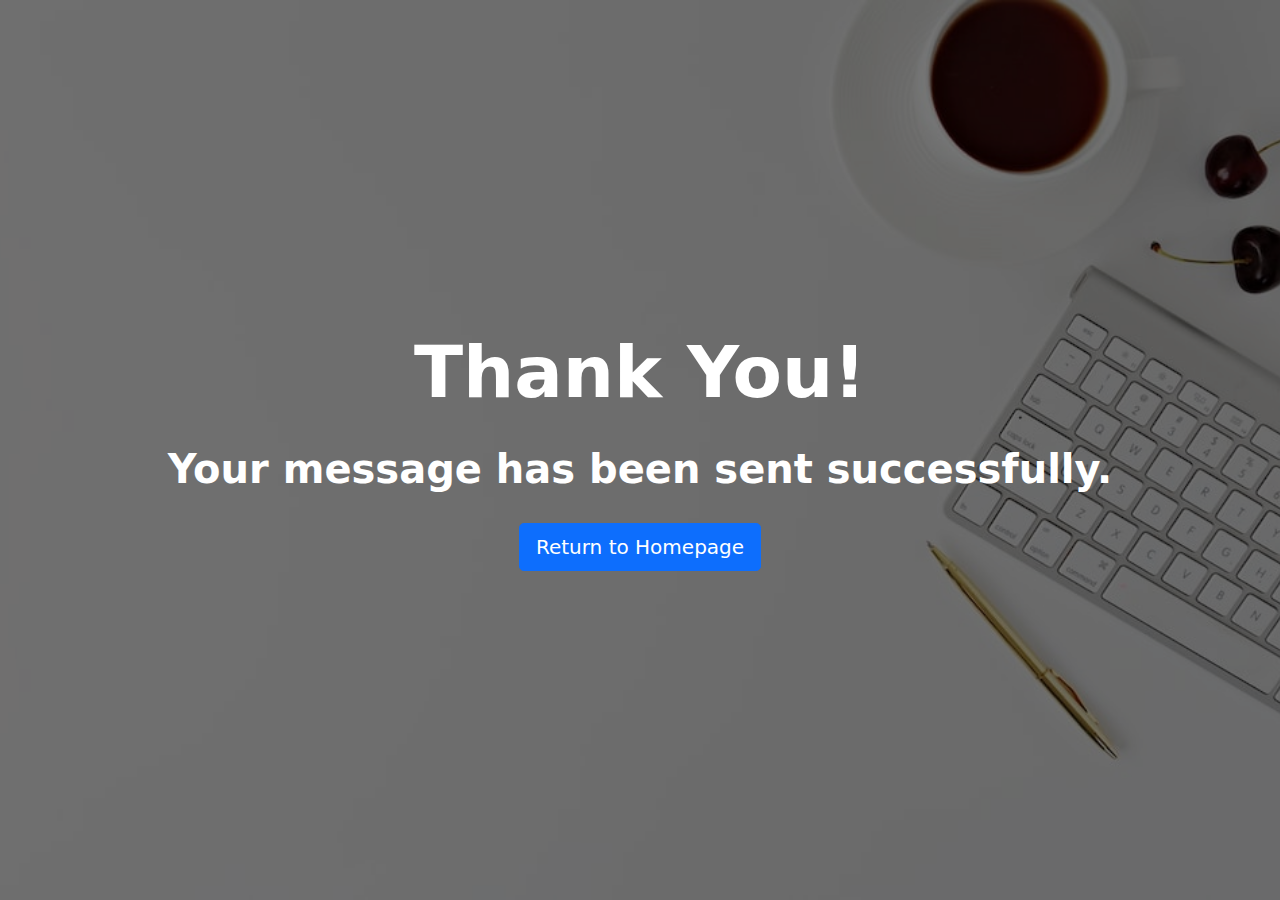
<file: thanks.html>
<!DOCTYPE html>
<html lang="en">
<head>
    <meta charset="utf-8" />
    <meta content="width=device-width, initial-scale=1.0" name="viewport" />
    <title>Thank You - Koshik Debanath</title>
    <meta content="" name="description" />
    <meta content="" name="keywords" />
    
    <link href="assets/img/logo.png" rel="icon" />
    <link href="assets/img/kowshik1.png" rel="name-icon" />
    <link href="assets/vendor/bootstrap/css/bootstrap.min.css" rel="stylesheet" />
    <link href="assets/vendor/bootstrap-icons/bootstrap-icons.css" rel="stylesheet" />
    <link href="assets/css/style.css" rel="stylesheet" />
</head>
<body>
    <div class="hero route bg-image" style="background-image: url(assets/img/bg.JPEG)">
        <div class="overlay-itro"></div>
        <div class="hero-content display-table">
            <div class="table-cell">
                <div class="container text-center">
                    <h1 class="hero-title mb-4">Thank You!</h1>
                    <p class="hero-subtitle mb-4">Your message has been sent successfully.</p>
                    <a href="index.html" class="btn btn-primary btn-lg">Return to Homepage</a>
                </div>
            </div>
        </div>
    </div>

    <script src="assets/vendor/bootstrap/js/bootstrap.bundle.min.js"></script>
    <script src="assets/js/main.js"></script>
</body>
</html>
</file>
<file: assets/css/style.css>
/**
* Template Name: DevFolio - v4.10.0
* Template URL: https://bootstrapmade.com/devfolio-bootstrap-portfolio-html-template/
* Author: BootstrapMade.com
* License: https://bootstrapmade.com/license/
*/

/*--------------------------------------------------------------
# General
--------------------------------------------------------------*/
body {
  background-color: #f5f5f5;
  color: #4e4e4e;
}

h1,
h2,
h3,
h4,
h5,
h6 {
  color: #1e1e1e;
}

a {
  color: #1e1e1e;
  text-decoration: none;
  transition: all 0.5s ease-in-out;
}

a:hover {
  color: #0078ff;
  text-decoration: none;
  transition: all 0.5s ease-in-out;
}

.p-r {
  position: relative;
}

.color-a {
  text-decoration: none;
  color: #0078ff;
}

.color-d {
  color: #f5f5f5;
}

.color-text-a {
  text-decoration: none;
  color: #4e4e4e;
}

.box-shadow,
.card-blog,
.work-box,
.service-box,
.paralax-mf {
  box-shadow: 0 13px 8px -10px rgba(0, 0, 0, 0.1);
}

.box-shadow-a,
.button:hover {
  text-decoration: none;
  box-shadow: 0 0 0 4px #cde1f8;
}

.display-5 {
  font-size: 2.5rem;
  font-weight: 300;
  line-height: 1.1;
}

.display-6 {
  font-size: 2rem;
  font-weight: 300;
  line-height: 1.1;
}

.avatar {
  width: 32px;
  height: 32px;
  margin-right: 4px;
  overflow: hidden;
}

.bg-image {
  background-repeat: no-repeat;
  background-attachment: fixed;
  background-size: cover;
  background-position: center center;
}

@media (max-width: 1024px) {
  .bg-image {
    background-attachment: scroll;
  }
}

.overlay-mf {
  background-color: #0078ff;
}

.overlay-mf {
  position: absolute;
  top: 0;
  left: 0px;
  padding: 0;
  height: 100%;
  width: 100%;
  opacity: 0.7;
}

.paralax-mf {
  position: relative;
  padding: 8rem 0;
}

.display-table {
  width: 100%;
  height: 100%;
  display: table;
}

.table-cell {
  display: table-cell;
  vertical-align: middle;
}

/*--/ Sections /--*/
.sect-4 {
  padding: 4rem 0;
}

.sect-pt4 {
  padding-top: 4rem;
}

.sect-mt4 {
  margin-top: 4rem;
}

/*--/ Title s /--*/
.title-s {
  font-weight: 600;
  color: #1e1e1e;
  font-size: 1.1rem;
}

/*--/ Title A /--*/
.title-box {
  margin-bottom: 4rem;
}

.title-a {
  text-decoration: none;
  font-size: 3rem;
  font-weight: bold;
  text-transform: uppercase;
}

.subtitle-a {
  text-decoration: none;
  color: #4e4e4e;
}

.line-mf {
  width: 40px;
  height: 5px;
  background-color: #0078ff;
  margin: 0 auto;
}

/*--/ Title Left /--*/
.title-box-2 {
  margin-bottom: 3rem;
}

.title-left {
  font-size: 2rem;
  position: relative;
}

.title-left:before {
  content: "";
  position: absolute;
  height: 3px;
  background-color: #0078ff;
  width: 100px;
  bottom: -12px;
}

/*------/ Box /------*/
.box-pl2 {
  padding-left: 2rem;
}

.box-shadow-full {
  padding: 3rem 1.25rem;
  position: relative;
  background-color: #fff;
  margin-bottom: 3rem;
  z-index: 2;
  box-shadow: 0 1px 1px 0 rgba(0, 0, 0, 0.06), 0 2px 5px 0 rgba(0, 0, 0, 0.2);
}

@media (min-width: 768px) {
  .box-shadow-full {
    padding: 3rem;
  }
}

/*------/ Socials /------*/
.socials {
  padding: 1.5rem 0;
}

.socials ul li {
  display: inline-block;
}

.socials .ico-circle {
  height: 40px;
  width: 40px;
  font-size: 1.2rem;
  border-radius: 50%;
  line-height: 1.6;
  margin: 0 15px 0 0;
  box-shadow: 0 0 0 3px #0078ff;
  transition: all 500ms ease;
}

.socials .ico-circle:hover {
  background-color: #0078ff;
  color: #fff;
  box-shadow: 0 0 0 3px #cde1f8;
  transition: all 500ms ease;
}

/*------/ Ul resect /------*/
.ul-resect,
.widget-tags ul,
.widget-sidebar .list-sidebar,
.box-comments .list-comments,
.blog-wrapper .post-meta ul,
.list-ico,
.socials ul {
  list-style: none;
  padding-left: 0;
  margin-bottom: 0;
}

.list-ico {
  line-height: 2;
}

.list-ico span {
  color: #0078ff;
  margin-right: 10px;
}

/*------/ Ico Circle /------*/
.ico-circle {
  height: 100px;
  width: 100px;
  font-size: 2rem;
  border-radius: 50%;
  line-height: 1.55;
  margin: 0 auto;
  text-align: center;
  box-shadow: 0 0 0 10px #0078ff;
  display: block;
}

/*------/ Owl Carousel /------*/
.owl-theme .owl-dots {
  text-align: center;
  margin-top: 18px;
}

.owl-theme .owl-dots .owl-dot {
  display: inline-block;
}

.owl-theme .owl-dots .owl-dot span {
  width: 18px;
  height: 7px;
  margin: 5px 5px;
  background: #cde1f8;
  border: 0px solid #cde1f8;
  display: block;
  transition: all 0.6s ease-in-out;
  cursor: pointer;
}

.owl-theme .owl-dots .owl-dot:hover span {
  background-color: #cde1f8;
}

.owl-theme .owl-dots .owl-dot.active span {
  background-color: #1B1B1B;
  width: 25px;
}

/*--/ Scrolltop s /--*/
.scrolltop-mf {
  position: relative;
  display: none;
}

.scrolltop-mf span {
  z-index: 999;
  position: fixed;
  width: 42px;
  height: 42px;
  background-color: #0078ff;
  opacity: 0.7;
  font-size: 1.6rem;
  line-height: 1.5;
  text-align: center;
  color: #fff;
  top: auto;
  left: auto;
  right: 30px;
  bottom: 50px;
  cursor: pointer;
  border-radius: 50%;
}

/*--------------------------------------------------------------
# Back to top button
--------------------------------------------------------------*/
.back-to-top {
  position: fixed;
  visibility: hidden;
  opacity: 0;
  right: 15px;
  bottom: 15px;
  z-index: 996;
  background: #0078ff;
  width: 40px;
  height: 40px;
  border-radius: 50px;
  transition: all 0.4s;
}

.back-to-top i {
  font-size: 28px;
  color: #fff;
  line-height: 0;
}

.back-to-top:hover {
  background: #298eff;
  color: #fff;
}

.back-to-top.active {
  visibility: visible;
  opacity: 1;
}

/*------/ Prelaoder /------*/
#preloader {
  position: fixed;
  top: 0;
  left: 0;
  right: 0;
  bottom: 0;
  z-index: 9999;
  overflow: hidden;
  background: #fff;
}

#preloader:before {
  content: "";
  position: fixed;
  top: calc(50% - 30px);
  left: calc(50% - 30px);
  border: 6px solid #f2f2f2;
  border-top: 6px solid #0078ff;
  border-radius: 50%;
  width: 60px;
  height: 60px;
  -webkit-animation: animate-preloader 1s linear infinite;
  animation: animate-preloader 1s linear infinite;
}

@-webkit-keyframes animate-preloader {
  0% {
    transform: rotate(0deg);
  }

  100% {
    transform: rotate(360deg);
  }
}

@keyframes animate-preloader {
  0% {
    transform: rotate(0deg);
  }

  100% {
    transform: rotate(360deg);
  }
}

/*------/ Button /------*/
.button {
  display: inline-block;
  padding: 0.3rem 0.6rem;
  text-align: center;
  vertical-align: middle;
  -webkit-user-select: none;
  -moz-user-select: none;
  user-select: none;
  font-size: 1rem;
  border-radius: 0.3rem;
  border: 1px solid transparent;
  transition: all 500ms ease;
  cursor: pointer;
}

.button:focus {
  outline: 0;
}

.button:hover {
  background-color: #0062d3;
  color: #fff;
  transition: all 500ms ease;
}

.button-a {
  text-decoration: none;
  background-color: #0078ff;
  color: #fff;
  border-color: #cde1f8;
}

.button-big {
  padding: 0.9rem 2.3rem;
  font-size: 1.2rem;
}

.button-rouded {
  border-radius: 5rem;
}

.btn-lg {
  padding: 0.5rem 1rem;
  font-size: 1.25rem;
  line-height: 1.5;
  border-radius: 0.3rem;
}

/*--------------------------------------------------------------
# Header
--------------------------------------------------------------*/
#header {
  transition: all 0.5s;
  z-index: 997;
  padding: 20px 0;
}

#header .logo {
  font-size: 28px;
  margin: 0;
  padding: 0;
  font-weight: 600;
  letter-spacing: 1px;
}

#header .logo a {
  color: #fff;
}

#header .logo img {
  max-height: 40px;
}

#header.header-scrolled {
  background: rgba(0, 0, 0, 0.9);
  padding: 12px 0;
}

/*--------------------------------------------------------------
# Navigation Menu
--------------------------------------------------------------*/
/**
* Desktop Navigation 
*/
.navbar {
  padding: 0;
}

.navbar ul {
  margin: 0;
  padding: 0;
  display: flex;
  list-style: none;
  align-items: center;
}

.navbar li {
  position: relative;
}

.navbar>ul>li {
  white-space: nowrap;
  padding: 10px 0 10px 30px;
}

.navbar a,
.navbar a:focus {
  display: flex;
  align-items: center;
  justify-content: space-between;
  color: #fff;
  font-size: 16px;
  font-weight: 600;
  padding: 0;
  white-space: nowrap;
  transition: 0.3s;
  letter-spacing: 0.4px;
  position: relative;
  text-transform: uppercase;
}

.navbar a i,
.navbar a:focus i {
  font-size: 12px;
  line-height: 0;
  margin-left: 5px;
}

.navbar>ul>li>a:before {
  content: "";
  position: absolute;
  width: 100%;
  height: 2px;
  bottom: -6px;
  left: 0;
  width: 0;
  background-color: #fff;
  visibility: hidden;
  transition: all 0.3s ease-in-out 0s;
}

.navbar a:hover:before,
.navbar li:hover>a:before,
.navbar .active:before {
  visibility: visible;
  width: 80%;
}

.navbar a:hover,
.navbar .active,
.navbar .active:focus,
.navbar li:hover>a {
  color: #fff;
}

.navbar .dropdown ul {
  display: block;
  position: absolute;
  left: 30px;
  top: calc(100% + 30px);
  margin: 0;
  padding: 10px 0;
  z-index: 99;
  opacity: 0;
  visibility: hidden;
  background: #fff;
  box-shadow: 0px 0px 30px rgba(127, 137, 161, 0.25);
  transition: 0.3s;
}

.navbar .dropdown ul li {
  min-width: 200px;
}

.navbar .dropdown ul a {
  padding: 10px 20px;
  font-size: 14px;
  text-transform: none;
  color: #4e4e4e;
}

.navbar .dropdown ul a i {
  font-size: 12px;
}

.navbar .dropdown ul a:hover,
.navbar .dropdown ul .active:hover,
.navbar .dropdown ul li:hover>a {
  color: #0078ff;
}

.navbar .dropdown:hover>ul {
  opacity: 1;
  top: 100%;
  visibility: visible;
}

.navbar .dropdown .dropdown ul {
  top: 0;
  left: calc(100% - 30px);
  visibility: hidden;
}

.navbar .dropdown .dropdown:hover>ul {
  opacity: 1;
  top: 0;
  left: 100%;
  visibility: visible;
}

@media (max-width: 1366px) {
  .navbar .dropdown .dropdown ul {
    left: -90%;
  }

  .navbar .dropdown .dropdown:hover>ul {
    left: -100%;
  }
}

/**
* Mobile Navigation 
*/
.mobile-nav-toggle {
  color: #fff;
  font-size: 28px;
  cursor: pointer;
  display: none;
  line-height: 0;
  transition: 0.5s;
}

@media (max-width: 991px) {
  .mobile-nav-toggle {
    display: block;
  }

  .navbar ul {
    display: none;
  }
}

.navbar-mobile {
  position: fixed;
  overflow: hidden;
  top: 0;
  right: 0;
  left: 0;
  bottom: 0;
  background: rgba(78, 78, 78, 0.9);
  transition: 0.3s;
  z-index: 999;
}

.navbar-mobile .mobile-nav-toggle {
  position: absolute;
  top: 15px;
  right: 15px;
}

.navbar-mobile ul {
  display: block;
  position: absolute;
  top: 55px;
  right: 15px;
  bottom: 15px;
  left: 15px;
  padding: 10px 0;
  background-color: #fff;
  overflow-y: auto;
  transition: 0.3s;
}

.navbar-mobile>ul>li {
  padding: 0;
}

.navbar-mobile a:hover:before,
.navbar-mobile li:hover>a:before,
.navbar-mobile .active:before {
  visibility: hidden;
}

.navbar-mobile a,
.navbar-mobile a:focus {
  padding: 10px 20px;
  font-size: 15px;
  color: #4e4e4e;
}

.navbar-mobile a:hover,
.navbar-mobile .active,
.navbar-mobile li:hover>a {
  color: #0078ff;
}

.navbar-mobile .getstarted,
.navbar-mobile .getstarted:focus {
  margin: 15px;
}

.navbar-mobile .dropdown ul {
  position: static;
  display: none;
  margin: 10px 20px;
  padding: 10px 0;
  z-index: 99;
  opacity: 1;
  visibility: visible;
  background: #fff;
  box-shadow: 0px 0px 30px rgba(127, 137, 161, 0.25);
}

.navbar-mobile .dropdown ul li {
  min-width: 200px;
}

.navbar-mobile .dropdown ul a {
  padding: 10px 20px;
}

.navbar-mobile .dropdown ul a i {
  font-size: 12px;
}

.navbar-mobile .dropdown ul a:hover,
.navbar-mobile .dropdown ul .active:hover,
.navbar-mobile .dropdown ul li:hover>a {
  color: #0078ff;
}

.navbar-mobile .dropdown>.dropdown-active {
  display: block;
}

/*--------------------------------------------------------------
# Hero Section
--------------------------------------------------------------*/
.hero {
  height: 100vh;
  position: relative;
  color: #fff;
}

.hero .hero-content {
  text-align: center;
  position: absolute;
}

.hero .overlay-itro {
  background-color: rgba(0, 0, 0, 0.6);
  position: absolute;
  top: 0;
  left: 0px;
  padding: 0;
  height: 100%;
  width: 100%;
  opacity: 0.9;
}

.hero .hero-title {
  color: #fff;
  font-weight: 600;
  font-size: 3rem;
}

@media (min-width: 768px) {
  .hero .hero-title {
    font-size: 4.5rem;
  }
}

.hero .hero-subtitle {
  font-size: 1.5rem;
  font-weight: 600;
}

@media (min-width: 768px) {
  .hero .hero-subtitle {
    font-size: 2.5rem;
  }
}

.hero .text-slider-items {
  display: none;
}

.hero-single {
  height: 350px;
}

.hero-single .hero-content {
  margin-top: 30px;
}

.hero-single .hero-title {
  text-transform: uppercase;
  font-size: 3rem;
}

@media (min-width: 768px) {
  .hero-single .hero-title {
    font-size: 3.5rem;
  }
}

.hero-single .breadcrumb {
  background-color: transparent;
  color: #0078ff;
}

.hero-single .breadcrumb .breadcrumb-item:before {
  color: #cde1f8;
}

.hero-single .breadcrumb .breadcrumb-item.active {
  color: #cde1f8;
}

.hero-single .breadcrumb a {
  color: #fff;
}

/*--------------------------------------------------------------
# About
--------------------------------------------------------------*/
.about-mf .box-shadow-full {
  padding-top: 4rem;
  padding-bottom: 4rem;
}

.about-mf .about-img {
  margin-bottom: 2rem;
}

.about-mf .about-img img {
  margin-left: 10px;
}

@media (min-width: 767px) {
  .about-mf .box-pl2 {
    margin-top: 3rem;
    padding-left: 0rem;
  }
}

.skill-mf span {
  color: #4e4e4e;
}

.skill-mf .progress {
  background-color: #cde1f8;
  margin: 0.5rem 0 1.2rem 0;
  border-radius: 0;
  height: 0.7rem;
}

.skill-mf .progress .progress-bar {
  height: 0.7rem;
  background-color: #0078ff;
}

/*--------------------------------------------------------------
# Services
--------------------------------------------------------------*/
.service-box {
  background-color: #fff;
  padding: 2.5rem 1.3rem;
  border-radius: 1rem;
  margin-bottom: 3rem;
  text-align: center;
}

.service-box:hover .ico-circle {
  transition: all 500ms ease;
  color: #fff;
  background-color: #0078ff;
  box-shadow: 0 0 0 10px #cde1f8;
}

.service-box .service-ico {
  margin-bottom: 1rem;
  color: #1e1e1e;
}

.service-box .ico-circle {
  transition: all 500ms ease;
  display: inline-flex;
  align-items: center;
  justify-content: center;
}

.service-box .ico-circle i {
  line-height: 0;
  font-size: 40px;
}

.service-box .s-title {
  font-size: 1.4rem;
  text-transform: uppercase;
  text-align: center;
  padding: 0.4rem 0;
}

.service-box .s-description {
  color: #4e4e4e;
}

/*--------------------------------------------------------------
# Counter
--------------------------------------------------------------*/
.counter-box {
  color: #fff;
  text-align: center;
}

@media (min-width: 577px) {
  .counter-box {
    margin-bottom: 1.8rem;
  }
}

.counter-ico {
  margin-bottom: 1rem;
}

.counter-ico .ico-circle {
  height: 60px;
  width: 60px;
  line-height: 1.5;
  box-shadow: 0 0 0 10px #cde1f8;
}

.counter-num .counter {
  font-size: 2rem;
  margin-bottom: 0;
}

/*--------------------------------------------------------------
# Portfolio
--------------------------------------------------------------*/
.work-box {
  margin-bottom: 3rem;
  -webkit-backface-visibility: hidden;
  backface-visibility: hidden;
  background-color: #fff;
}

.work-box:hover img {
  transform: scale(1.3);
}

.work-img {
  display: block;
  overflow: hidden;
}

.work-img img {
  transition: all 1s;
}

.work-content {
  padding: 2rem 3% 1rem 4%;
}

.work-content .w-more {
  color: #4e4e4e;
  font-size: 0.8rem;
}

.work-content .w-more .w-ctegory {
  color: #0078ff;
}

.work-content .w-like {
  font-size: 2.5rem;
  color: #0078ff;
  float: right;
}

.work-content .w-like a {
  color: #0078ff;
}

.work-content .w-like .num-like {
  font-size: 0.7rem;
}

.w-title {
  font-size: 1.2rem;
}

/*--------------------------------------------------------------
# Portfolio Details
--------------------------------------------------------------*/
.portfolio-details {
  padding-top: 40px;
}

.portfolio-details .portfolio-details-slider img {
  width: 100%;
}

.portfolio-details .portfolio-details-slider .swiper-pagination {
  margin-top: 20px;
  position: relative;
}

.portfolio-details .portfolio-details-slider .swiper-pagination .swiper-pagination-bullet {
  width: 12px;
  height: 12px;
  background-color: #fff;
  opacity: 1;
  border: 1px solid #0078ff;
}

.portfolio-details .portfolio-details-slider .swiper-pagination .swiper-pagination-bullet-active {
  background-color: #0078ff;
}

.portfolio-details .portfolio-info {
  padding: 30px;
  box-shadow: 0px 0 30px rgba(78, 78, 78, 0.08);
}

.portfolio-details .portfolio-info h3 {
  font-size: 22px;
  font-weight: 700;
  margin-bottom: 20px;
  padding-bottom: 20px;
  border-bottom: 1px solid #eee;
}

.portfolio-details .portfolio-info ul {
  list-style: none;
  padding: 0;
  font-size: 15px;
}

.portfolio-details .portfolio-info ul li+li {
  margin-top: 10px;
}

.portfolio-details .portfolio-description {
  padding-top: 30px;
}

.portfolio-details .portfolio-description h2 {
  font-size: 26px;
  font-weight: 700;
  margin-bottom: 20px;
}

.portfolio-details .portfolio-description p {
  padding: 0;
}

/*--------------------------------------------------------------
# Testimonials
--------------------------------------------------------------*/
.testimonial-box {
  color: #fff;
  text-align: center;
}

.testimonial-box .author-test {
  margin-top: 1rem;
}

.testimonial-box .author-test img {
  margin: 0 auto;
}

.testimonial-box .author {
  color: #fff;
  text-transform: uppercase;
  font-weight: 600;
  margin: 1rem 0;
  display: block;
  font-size: 1.4rem;
}

.testimonial-box .comit {
  font-size: 2rem;
  color: #0078ff;
  background-color: #fff;
  width: 52px;
  height: 52px;
  display: block;
  margin: 0 auto;
  border-radius: 50%;
  line-height: 1.6;
}

@media (min-width: 768px) {
  .testimonial-box .description {
    padding: 0 5rem;
  }
}

@media (min-width: 992px) {
  .testimonial-box .description {
    padding: 0 8rem;
  }
}

@media (min-width: 1200px) {
  .testimonial-box .description {
    padding: 0 13rem;
  }
}

.swiper-pagination {
  margin-top: 20px;
  position: relative;
}

.swiper-pagination .swiper-pagination-bullet {
  width: 12px;
  height: 12px;
  background-color: rgba(255, 255, 255, 0.4);
  opacity: 1;
}

.swiper-pagination .swiper-pagination-bullet-active {
  background-color: #fff;
}

/*--------------------------------------------------------------
# Contact
--------------------------------------------------------------*/
.footer-paralax {
  padding: 4rem 0 0 0;
}

.contact-mf {
  margin-top: 4rem;
}

@media (min-width: 767px) {
  .contact-mf .box-pl2 {
    margin-top: 3rem;
    padding-left: 0rem;
  }
}

.php-email-form .error-message {
  display: none;
  color: #fff;
  background: #ed3c0d;
  text-align: center;
  padding: 15px;
  font-weight: 600;
}

.php-email-form .sent-message {
  display: none;
  color: #fff;
  background: #18d26e;
  text-align: center;
  padding: 15px;
  font-weight: 600;
}

.php-email-form .loading {
  display: none;
  background: #fff;
  text-align: center;
  padding: 15px;
}

.php-email-form .loading:before {
  content: "";
  display: inline-block;
  border-radius: 50%;
  width: 24px;
  height: 24px;
  margin: 0 10px -6px 0;
  border: 3px solid #18d26e;
  border-top-color: #eee;
  -webkit-animation: animate-loading 1s linear infinite;
  animation: animate-loading 1s linear infinite;
}

.php-email-form input,
.php-email-form textarea {
  border-radius: 0;
  box-shadow: none;
  font-size: 14px;
}

.php-email-form input:focus,
.php-email-form textarea:focus {
  border-color: #0078ff;
}

.php-email-form input {
  padding: 10px 15px;
}

.php-email-form textarea {
  padding: 12px 15px;
  margin-bottom: 0;
}

.php-email-form button[type=submit] {
  background: #0078ff;
  border: 0;
  padding: 10px 24px;
  color: #fff;
  transition: 0.4s;
}

.php-email-form button[type=submit]:hover {
  background: #3393ff;
}

@-webkit-keyframes animate-loading {
  0% {
    transform: rotate(0deg);
  }

  100% {
    transform: rotate(360deg);
  }
}

@keyframes animate-loading {
  0% {
    transform: rotate(0deg);
  }

  100% {
    transform: rotate(360deg);
  }
}

/*--------------------------------------------------------------
# Blog
--------------------------------------------------------------*/
@media (min-width: 767px) {
  .card-blog {
    margin-bottom: 3rem;
  }
}

.card-blog .card-body {
  position: relative;
}

.card-blog .card-category-box {
  position: absolute;
  text-align: center;
  top: -16px;
  left: 15px;
  right: 15px;
  line-height: 25px;
  overflow: hidden;
}

.card-blog .card-category {
  display: inline-block;
  color: #fff;
  padding: 0 15px 5px;
  overflow: hidden;
  background-color: #0078ff;
  border-radius: 4px;
}

.card-blog .card-category .category {
  color: #fff;
  display: inline-block;
  text-transform: uppercase;
  font-size: 0.7rem;
  letter-spacing: 0.1px;
  margin-bottom: 0;
}

.card-blog .card-title {
  font-size: 1.3rem;
  margin-top: 0.6rem;
}

.card-blog .card-description {
  color: #4e4e4e;
}

.card-blog .post-author {
  display: inline-block;
}

.card-blog .post-date {
  color: #4e4e4e;
  display: inline-block;
  float: right;
}

/*--------------------------------------------------------------
# Blog Single
--------------------------------------------------------------*/
.post-box,
.form-comments,
.box-comments,
.widget-sidebar {
  padding: 2rem;
  background-color: #fff;
  margin-bottom: 3rem;
}

@media (min-width: 768px) {

  .post-box,
  .form-comments,
  .box-comments,
  .widget-sidebar {
    padding: 3rem;
  }
}

.blog-wrapper .article-title {
  font-size: 1.5rem;
}

@media (min-width: 768px) {
  .blog-wrapper .article-title {
    font-size: 1.9rem;
  }
}

.blog-wrapper .post-meta {
  margin: 1rem 0;
}

.blog-wrapper .post-meta ul {
  border-left: 4px solid #0078ff;
  margin-top: 1rem;
}

.blog-wrapper .post-meta ul li {
  display: inline-block;
  margin-left: 15px;
}

.blog-wrapper .post-meta ul a {
  color: #0078ff;
}

.blog-wrapper .post-meta ul span {
  color: #1e1e1e;
}

.blog-wrapper .blockquote {
  border-left: 4px solid #0078ff;
  padding: 18px;
  font-style: italic;
}

/*------/ Comments /------*/
.box-comments .list-comments li {
  padding-bottom: 40px;
}

.box-comments .list-comments .comment-avatar {
  display: table-cell;
  vertical-align: top;
}

.box-comments .list-comments .comment-avatar img {
  width: 80px;
  height: 80px;
}

.box-comments .list-comments .comment-author {
  font-size: 1.3rem;
}

@media (min-width: 768px) {
  .box-comments .list-comments .comment-author {
    font-size: 1.5rem;
  }
}

.box-comments .list-comments .comment-details {
  display: table-cell;
  vertical-align: top;
  padding-left: 25px;
}

.box-comments .list-comments a {
  color: #0078ff;
}

.box-comments .list-comments span {
  color: #1e1e1e;
  font-style: italic;
}

.box-comments .comment-children {
  margin-left: 40px;
}

/*------/ Sidebar /------*/
.widget-sidebar .sidebar-title {
  font-size: 1.6rem;
  font-weight: 600;
  border-left: 5px solid #0078ff;
  padding-left: 15px;
  text-transform: uppercase;
  margin-bottom: 1.5rem;
}

.widget-sidebar .list-sidebar li {
  position: relative;
  padding: 6px 0 6px 24px;
}

.widget-sidebar .list-sidebar li:before {
  position: absolute;
  content: "";
  width: 10px;
  height: 1px;
  left: 0;
  background-color: #0078ff;
  top: 20px;
}

.sidebar-search input {
  background-color: #fff;
  border-radius: 0;
  transition: all 0.5s ease-in-out;
}

.sidebar-search .btn-search {
  background-color: #0078ff;
  border-color: #0078ff;
  border-radius: 0;
  padding-left: 20px;
  padding-right: 20px;
}

.widget-tags ul li {
  display: inline-block;
  background-color: #0078ff;
  padding: 0.2rem 0.6rem;
  margin-bottom: 0.5rem;
  border-radius: 15px;
}

.widget-tags ul li a {
  color: #fff;
}

/*--------------------------------------------------------------
# Footer
--------------------------------------------------------------*/
footer {
  text-align: center;
  color: #fff;
  padding: 25px 0;
  background: #0062d3;
}

footer .copyright {
  margin-bottom: 0.3rem;
}

footer .credits {
  margin-bottom: 0;
}

footer .credits a {
  color: #fff;
}
</file>
